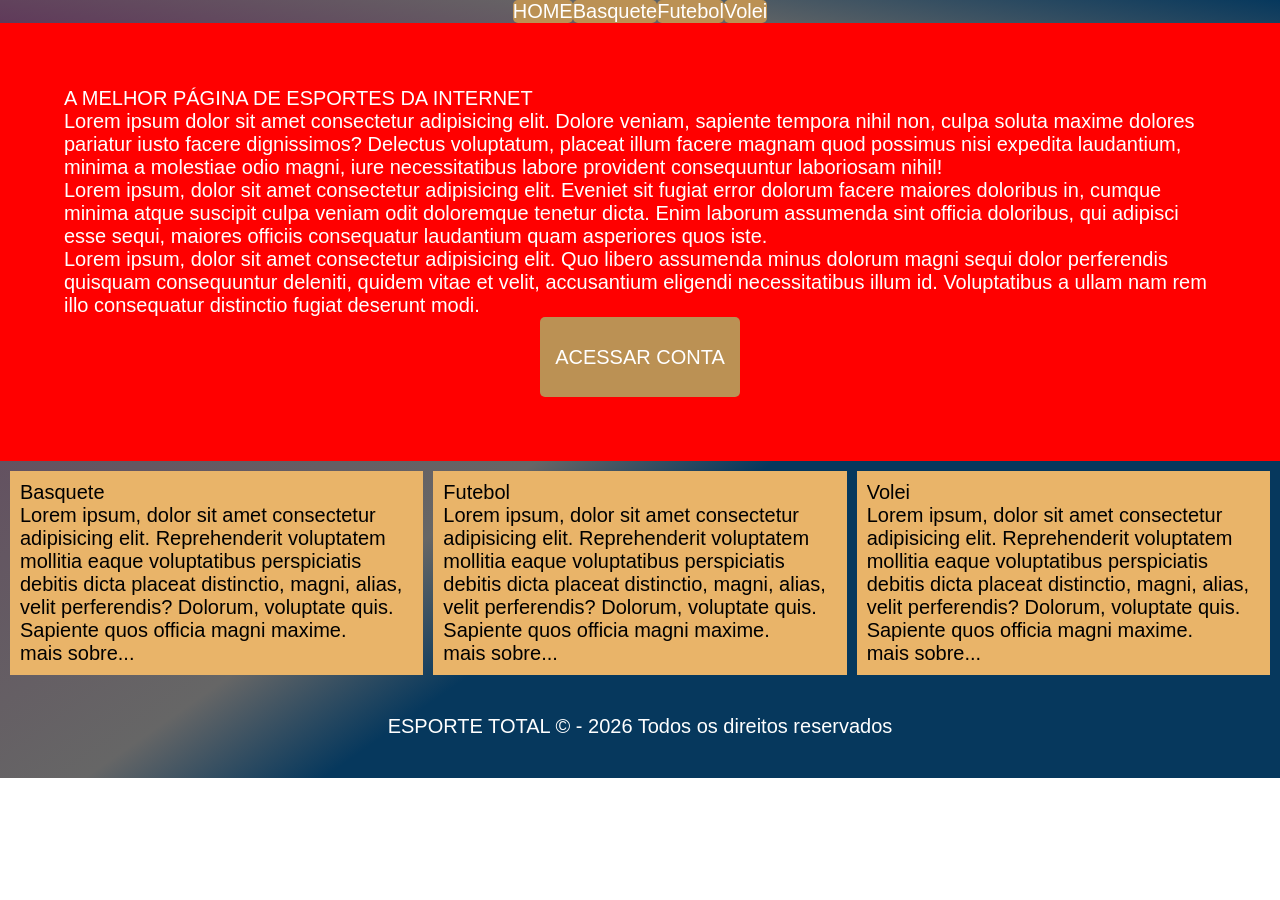
<file: index.html>
<!doctype html>
<html lang="pt-br">
  <head>
    <meta charset="UTF-8" />
    <meta name="viewport" content="width=device-width, initial-scale=1.0" />
    <title>ESPORTE TOTAL</title>
    <link rel="icon" href="./img/favicon.png" />
    <link rel="stylesheet" href="./css/main.css" />
  </head>

  <body>
    <header class="cabecalho">
      <nav aria-label="Menu de navegação principal" class="cabecalho__nav">
        <ul class="cabecalho__ul">
          <li class="cabecalho__li">
            <a
              aria-label="Acessar página"
              class="cabecalho__a cabecalho__a--active"
              href="#"
              >HOME</a
            >
          </li>
          <li class="cabecalho__li">
            <a
              aria-label="Acessar página"
              class="cabecalho__a"
              href="./paginas/basquete.html"
              >Basquete</a
            >
          </li>
          <li class="cabecalho__li">
            <a
              aria-label="Acessar página"
              class="cabecalho__a"
              href="./paginas/futebol.html"
              >Futebol</a
            >
          </li>
          <li class="cabecalho__li">
            <a
              aria-label="Acessar página"
              class="cabecalho__a"
              href="./paginas/volei.html"
              >Volei</a
            >
          </li>
        </ul>
      </nav>
    </header>

    <main class="conteudo">
      <section class="hero">
        <div class="hero__container hero__container--index">
          <h1 class="hero__title">A MELHOR PÁGINA DE ESPORTES DA INTERNET</h1>
          <p class="hero__text">
            Lorem ipsum dolor sit amet consectetur adipisicing elit. Dolore
            veniam, sapiente tempora nihil non, culpa soluta maxime dolores
            pariatur iusto facere dignissimos? Delectus voluptatum, placeat
            illum facere magnam quod possimus nisi expedita laudantium, minima a
            molestiae odio magni, iure necessitatibus labore provident
            consequuntur laboriosam nihil!
          </p>
          <p class="hero__text">
            Lorem ipsum, dolor sit amet consectetur adipisicing elit. Eveniet
            sit fugiat error dolorum facere maiores doloribus in, cumque minima
            atque suscipit culpa veniam odit doloremque tenetur dicta. Enim
            laborum assumenda sint officia doloribus, qui adipisci esse sequi,
            maiores officiis consequatur laudantium quam asperiores quos iste.
          </p>
          <p class="hero__text">
            Lorem ipsum, dolor sit amet consectetur adipisicing elit. Quo libero
            assumenda minus dolorum magni sequi dolor perferendis quisquam
            consequuntur deleniti, quidem vitae et velit, accusantium eligendi
            necessitatibus illum id. Voluptatibus a ullam nam rem illo
            consequatur distinctio fugiat deserunt modi.
          </p>
          <a class="hero__btn" href="./login.html">ACESSAR CONTA</a>
        </div>
      </section>

      <div class="conteudo__sec">
        <section class="conteudo__mod">
          <h2 class="conteudo__tit">Basquete</h2>
          <p class="conteudo__txt">
            Lorem ipsum, dolor sit amet consectetur adipisicing elit.
            Reprehenderit voluptatem mollitia eaque voluptatibus perspiciatis
            debitis dicta placeat distinctio, magni, alias, velit perferendis?
            Dolorum, voluptate quis. Sapiente quos officia magni maxime.
          </p>
          <a class="conteudo__btn" aria-label="Quer saber" href="./paginas/basquete.html"
            >mais sobre...</a
          >
        </section>
        <section class="conteudo__mod">
          <h2 class="conteudo__tit">Futebol</h2>
          <p class="conteudo__txt">
            Lorem ipsum, dolor sit amet consectetur adipisicing elit.
            Reprehenderit voluptatem mollitia eaque voluptatibus perspiciatis
            debitis dicta placeat distinctio, magni, alias, velit perferendis?
            Dolorum, voluptate quis. Sapiente quos officia magni maxime.
          </p>
          <a class="conteudo__btn" aria-label="Quer saber" href="./paginas/futebol.html">mais sobre...</a>
        </section>

        <section class="conteudo__mod">
          <h2 class="conteudo__tit">Volei</h2>
          <p class="conteudo__txt">
            Lorem ipsum, dolor sit amet consectetur adipisicing elit.
            Reprehenderit voluptatem mollitia eaque voluptatibus perspiciatis
            debitis dicta placeat distinctio, magni, alias, velit perferendis?
            Dolorum, voluptate quis. Sapiente quos officia magni maxime.
          </p>
          <a class="conteudo__btn" aria-label="Quer saber" href="./paginas/volei.html">mais sobre...</a>
        </section>

      </div>

    </main>

    <footer class="rodape">
      <p class="rodape__cpr">ESPORTE TOTAL &copy; - 2026 Todos os direitos reservados</p>
    </footer>

  </body>
</html>
</file>
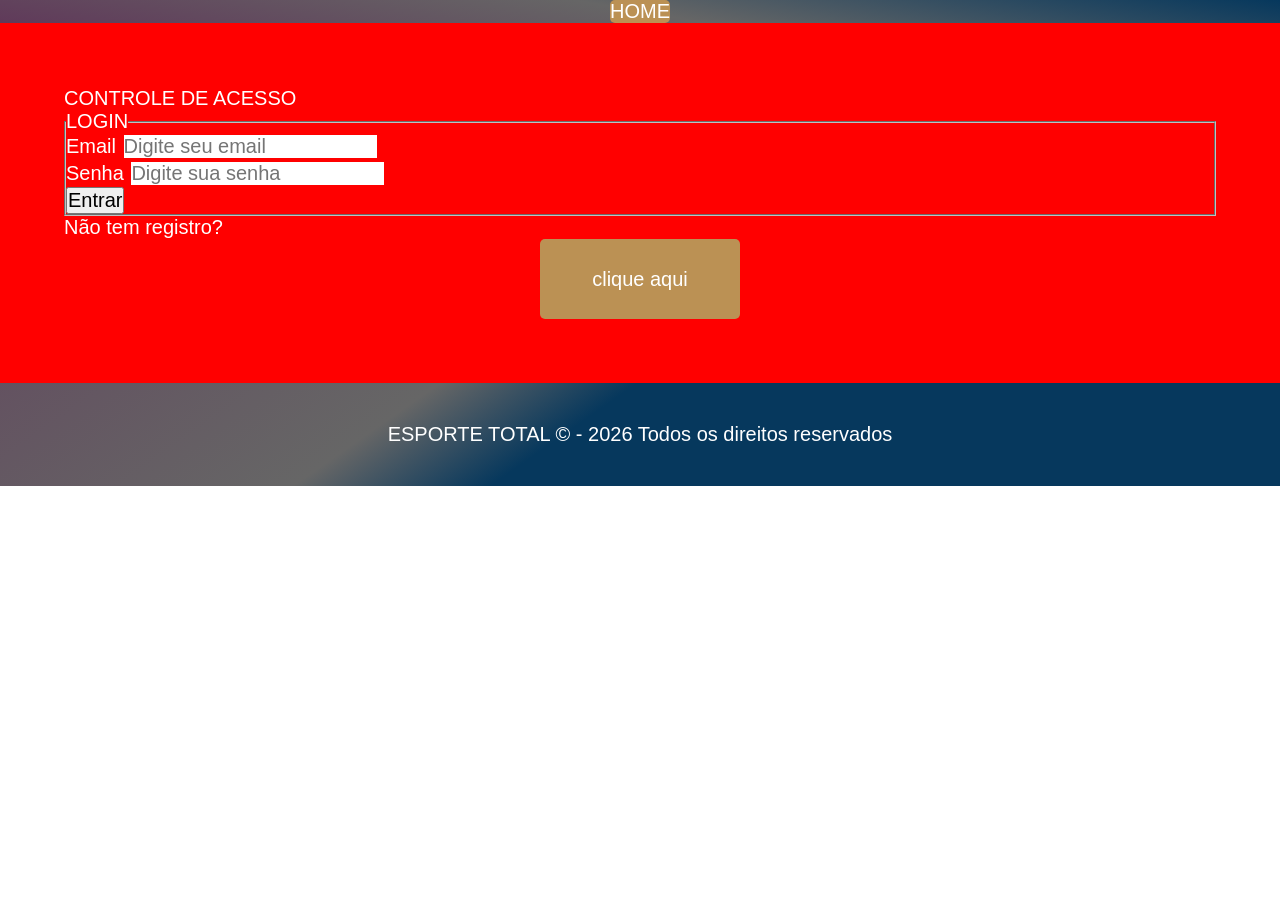
<file: login.html>
<!doctype html>
<html lang="pt-br">

<head>
    <meta charset="UTF-8" />
    <meta name="viewport" content="width=device-width, initial-scale=1.0" />
    <title>ESPORTE TOTAL - LOGIN</title>
    <link rel="icon" href="./img/favicon.png" />
    <link rel="stylesheet" href="./css/main.css" />

    <script src="./js/scripts.js" defer></script>

</head>

<body>

    <header class="cabecalho">
        <nav aria-label="Menu de navegação principal" class="cabecalho__nav">
            <ul class="cabecalho__ul">
                <li class="cabecalho__li">
                    <a aria-label="Acessar página" class="cabecalho__a cabecalho__a--active"
                        href="./index.html">HOME</a>
                </li>
            </ul>
        </nav>
    </header>

    <main class="conteudo">
        <section class="hero">
            <div class="hero__container hero__container--index">
                <h1 class="hero__title">CONTROLE DE ACESSO</h1>




                <form action="#" method="GET">
                    <fieldset>
                        <legend >LOGIN</legend>
                        <div>
                            <label for="idEmail">Email</label>
                            <input type="email" name="email" id="idEmail" placeholder="Digite seu email" minlength="13"
                                maxlength="150" required oninvalid="this.setCustomValidity('Verifique suas informações!')">
                        </div>
                        <div>
                            <label for="idSenha">Senha</label>
                            <input type="password" name="senha" id="idSenha" placeholder="Digite sua senha" minlength="5"
                                maxlength="30" required>
                        </div>
                        <div>

                            <button type="submit" id="btnEntrar">Entrar</button>
                        </div>
                    </fieldset>
                </form>

                Não tem registro?<a aria-label="Para se cadastrar no sistema." class="hero__btn"
                    href="./cadastro.html">clique aqui</a>
            </div>
        </section>
    </main>

    <footer class="rodape">
        <p class="rodape__cpr">ESPORTE TOTAL &copy; - 2026 Todos os direitos reservados</p>
    </footer>
 
</body>

</html>
</file>
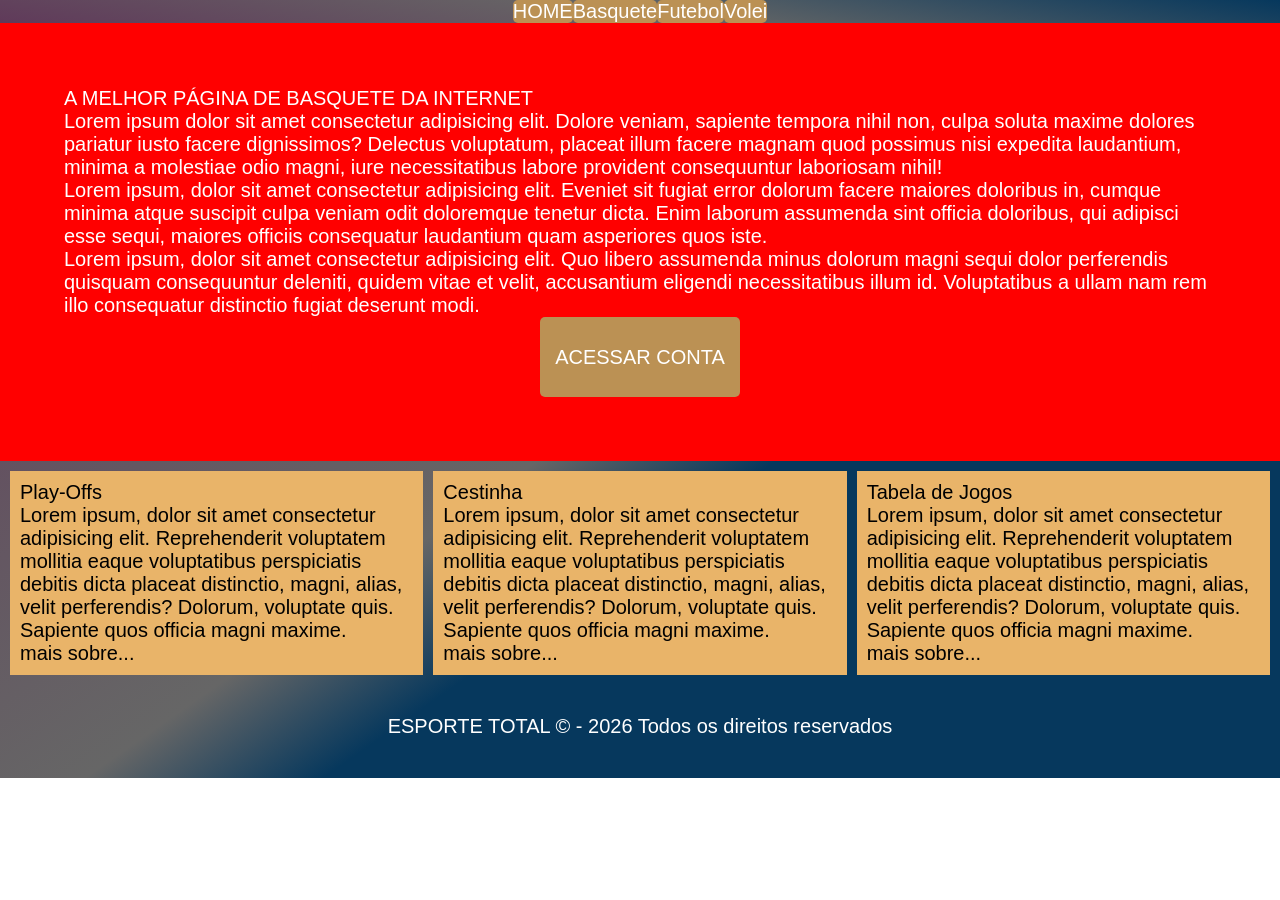
<file: paginas/basquete.html>
<!doctype html>
<html lang="pt-br">
  <head>
    <meta charset="UTF-8" />
    <meta name="viewport" content="width=device-width, initial-scale=1.0" />
    <title>ESPORTE TOTAL - BASQUETE</title>
    <link rel="icon" href="../img/favicon.png" />
    <link rel="stylesheet" href="../css/main.css" />
  </head>

  <body>
    <header class="cabecalho">
      <nav aria-label="Menu de navegação principal" class="cabecalho__nav">
        <ul class="cabecalho__ul">
          <li class="cabecalho__li">
            <a
              aria-label="Acessar página"
              class="cabecalho__a cabecalho__a--active"
              href="../index.html"
              >HOME</a
            >
          </li>
          <li class="cabecalho__li">
            <a
              aria-label="Acessar página"
              class="cabecalho__a"
              href="./basquete.html"
              >Basquete</a
            >
          </li>
          <li class="cabecalho__li">
            <a
              aria-label="Acessar página"
              class="cabecalho__a"
              href="./futebol.html"
              >Futebol</a
            >
          </li>
          <li class="cabecalho__li">
            <a
              aria-label="Acessar página"
              class="cabecalho__a"
              href="./volei.html"
              >Volei</a
            >
          </li>
        </ul>
      </nav>
    </header>

    <main class="conteudo">
      <section class="hero">
        <div class="hero__container hero__container--basquete">
          <h1 class="hero__title">A MELHOR PÁGINA DE BASQUETE DA INTERNET</h1>
          <p class="hero__text">
            Lorem ipsum dolor sit amet consectetur adipisicing elit. Dolore
            veniam, sapiente tempora nihil non, culpa soluta maxime dolores
            pariatur iusto facere dignissimos? Delectus voluptatum, placeat
            illum facere magnam quod possimus nisi expedita laudantium, minima a
            molestiae odio magni, iure necessitatibus labore provident
            consequuntur laboriosam nihil!
          </p>
          <p class="hero__text">
            Lorem ipsum, dolor sit amet consectetur adipisicing elit. Eveniet
            sit fugiat error dolorum facere maiores doloribus in, cumque minima
            atque suscipit culpa veniam odit doloremque tenetur dicta. Enim
            laborum assumenda sint officia doloribus, qui adipisci esse sequi,
            maiores officiis consequatur laudantium quam asperiores quos iste.
          </p>
          <p class="hero__text">
            Lorem ipsum, dolor sit amet consectetur adipisicing elit. Quo libero
            assumenda minus dolorum magni sequi dolor perferendis quisquam
            consequuntur deleniti, quidem vitae et velit, accusantium eligendi
            necessitatibus illum id. Voluptatibus a ullam nam rem illo
            consequatur distinctio fugiat deserunt modi.
          </p>
          <a class="hero__btn" href="#">ACESSAR CONTA</a>
        </div>
      </section>

      <div class="conteudo__sec">
        <section class="conteudo__mod">
          <h2 class="conteudo__tit">Play-Offs</h2>
          <p class="conteudo__txt">
            Lorem ipsum, dolor sit amet consectetur adipisicing elit.
            Reprehenderit voluptatem mollitia eaque voluptatibus perspiciatis
            debitis dicta placeat distinctio, magni, alias, velit perferendis?
            Dolorum, voluptate quis. Sapiente quos officia magni maxime.
          </p>
          <a class="conteudo__btn" aria-label="Quer saber" href="./paginas/basquete.html"
            >mais sobre...</a
          >
        </section>
        <section class="conteudo__mod">
          <h2 class="conteudo__tit">Cestinha</h2>
          <p class="conteudo__txt">
            Lorem ipsum, dolor sit amet consectetur adipisicing elit.
            Reprehenderit voluptatem mollitia eaque voluptatibus perspiciatis
            debitis dicta placeat distinctio, magni, alias, velit perferendis?
            Dolorum, voluptate quis. Sapiente quos officia magni maxime.
          </p>
          <a class="conteudo__btn" aria-label="Quer saber" href="./paginas/futebol.html">mais sobre...</a>
        </section>

        <section class="conteudo__mod">
          <h2 class="conteudo__tit">Tabela de Jogos</h2>
          <p class="conteudo__txt">
            Lorem ipsum, dolor sit amet consectetur adipisicing elit.
            Reprehenderit voluptatem mollitia eaque voluptatibus perspiciatis
            debitis dicta placeat distinctio, magni, alias, velit perferendis?
            Dolorum, voluptate quis. Sapiente quos officia magni maxime.
          </p>
          <a class="conteudo__btn" aria-label="Quer saber" href="./paginas/volei.html">mais sobre...</a>
        </section>

      </div>

    </main>

    <footer class="rodape">
      <p class="rodape__cpr">ESPORTE TOTAL &copy; - 2026 Todos os direitos reservados</p>
    </footer>

  </body>
</html>
</file>
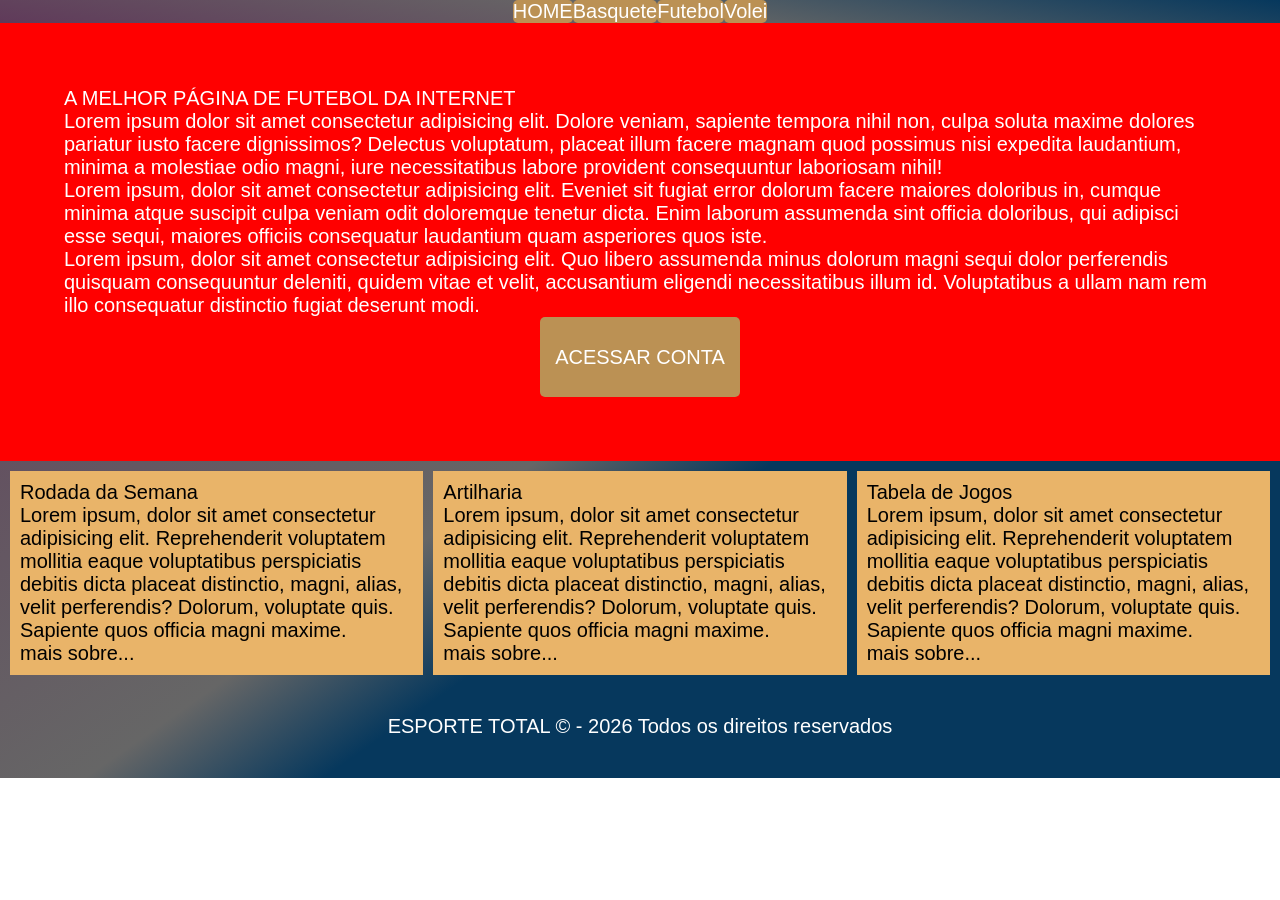
<file: paginas/futebol.html>
<!doctype html>
<html lang="pt-br">
  <head>
    <meta charset="UTF-8" />
    <meta name="viewport" content="width=device-width, initial-scale=1.0" />
    <title>ESPORTE TOTAL - FUTEBOL</title>
    <link rel="icon" href="../img/favicon.png" />
    <link rel="stylesheet" href="../css/main.css" />
  </head>

  <body>
    <header class="cabecalho">
      <nav aria-label="Menu de navegação principal" class="cabecalho__nav">
        <ul class="cabecalho__ul">
          <li class="cabecalho__li">
            <a
              aria-label="Acessar página"
              class="cabecalho__a cabecalho__a--active"
              href="../index.html"
              >HOME</a
            >
          </li>
          <li class="cabecalho__li">
            <a
              aria-label="Acessar página"
              class="cabecalho__a"
              href="./basquete.html"
              >Basquete</a
            >
          </li>
          <li class="cabecalho__li">
            <a
              aria-label="Acessar página"
              class="cabecalho__a"
              href="./futebol.html"
              >Futebol</a
            >
          </li>
          <li class="cabecalho__li">
            <a
              aria-label="Acessar página"
              class="cabecalho__a"
              href="./volei.html"
              >Volei</a
            >
          </li>
        </ul>
      </nav>
    </header>

    <main class="conteudo">
      <section class="hero">
        <div class="hero__container hero__container--futebol">
          <h1 class="hero__title">A MELHOR PÁGINA DE FUTEBOL DA INTERNET</h1>
          <p class="hero__text">
            Lorem ipsum dolor sit amet consectetur adipisicing elit. Dolore
            veniam, sapiente tempora nihil non, culpa soluta maxime dolores
            pariatur iusto facere dignissimos? Delectus voluptatum, placeat
            illum facere magnam quod possimus nisi expedita laudantium, minima a
            molestiae odio magni, iure necessitatibus labore provident
            consequuntur laboriosam nihil!
          </p>
          <p class="hero__text">
            Lorem ipsum, dolor sit amet consectetur adipisicing elit. Eveniet
            sit fugiat error dolorum facere maiores doloribus in, cumque minima
            atque suscipit culpa veniam odit doloremque tenetur dicta. Enim
            laborum assumenda sint officia doloribus, qui adipisci esse sequi,
            maiores officiis consequatur laudantium quam asperiores quos iste.
          </p>
          <p class="hero__text">
            Lorem ipsum, dolor sit amet consectetur adipisicing elit. Quo libero
            assumenda minus dolorum magni sequi dolor perferendis quisquam
            consequuntur deleniti, quidem vitae et velit, accusantium eligendi
            necessitatibus illum id. Voluptatibus a ullam nam rem illo
            consequatur distinctio fugiat deserunt modi.
          </p>
          <a class="hero__btn" href="#">ACESSAR CONTA</a>
        </div>
      </section>

      <div class="conteudo__sec">
        <section class="conteudo__mod">
          <h2 class="conteudo__tit">Rodada da Semana</h2>
          <p class="conteudo__txt">
            Lorem ipsum, dolor sit amet consectetur adipisicing elit.
            Reprehenderit voluptatem mollitia eaque voluptatibus perspiciatis
            debitis dicta placeat distinctio, magni, alias, velit perferendis?
            Dolorum, voluptate quis. Sapiente quos officia magni maxime.
          </p>
          <a class="conteudo__btn" aria-label="Quer saber" href="./paginas/basquete.html"
            >mais sobre...</a
          >
        </section>
        <section class="conteudo__mod">
          <h2 class="conteudo__tit">Artilharia</h2>
          <p class="conteudo__txt">
            Lorem ipsum, dolor sit amet consectetur adipisicing elit.
            Reprehenderit voluptatem mollitia eaque voluptatibus perspiciatis
            debitis dicta placeat distinctio, magni, alias, velit perferendis?
            Dolorum, voluptate quis. Sapiente quos officia magni maxime.
          </p>
          <a class="conteudo__btn" aria-label="Quer saber" href="./paginas/futebol.html">mais sobre...</a>
        </section>

        <section class="conteudo__mod">
          <h2 class="conteudo__tit">Tabela de Jogos</h2>
          <p class="conteudo__txt">
            Lorem ipsum, dolor sit amet consectetur adipisicing elit.
            Reprehenderit voluptatem mollitia eaque voluptatibus perspiciatis
            debitis dicta placeat distinctio, magni, alias, velit perferendis?
            Dolorum, voluptate quis. Sapiente quos officia magni maxime.
          </p>
          <a class="conteudo__btn" aria-label="Quer saber" href="./paginas/volei.html">mais sobre...</a>
        </section>

      </div>

    </main>

    <footer class="rodape">
      <p class="rodape__cpr">ESPORTE TOTAL &copy; - 2026 Todos os direitos reservados</p>
    </footer>

  </body>
</html>
</file>
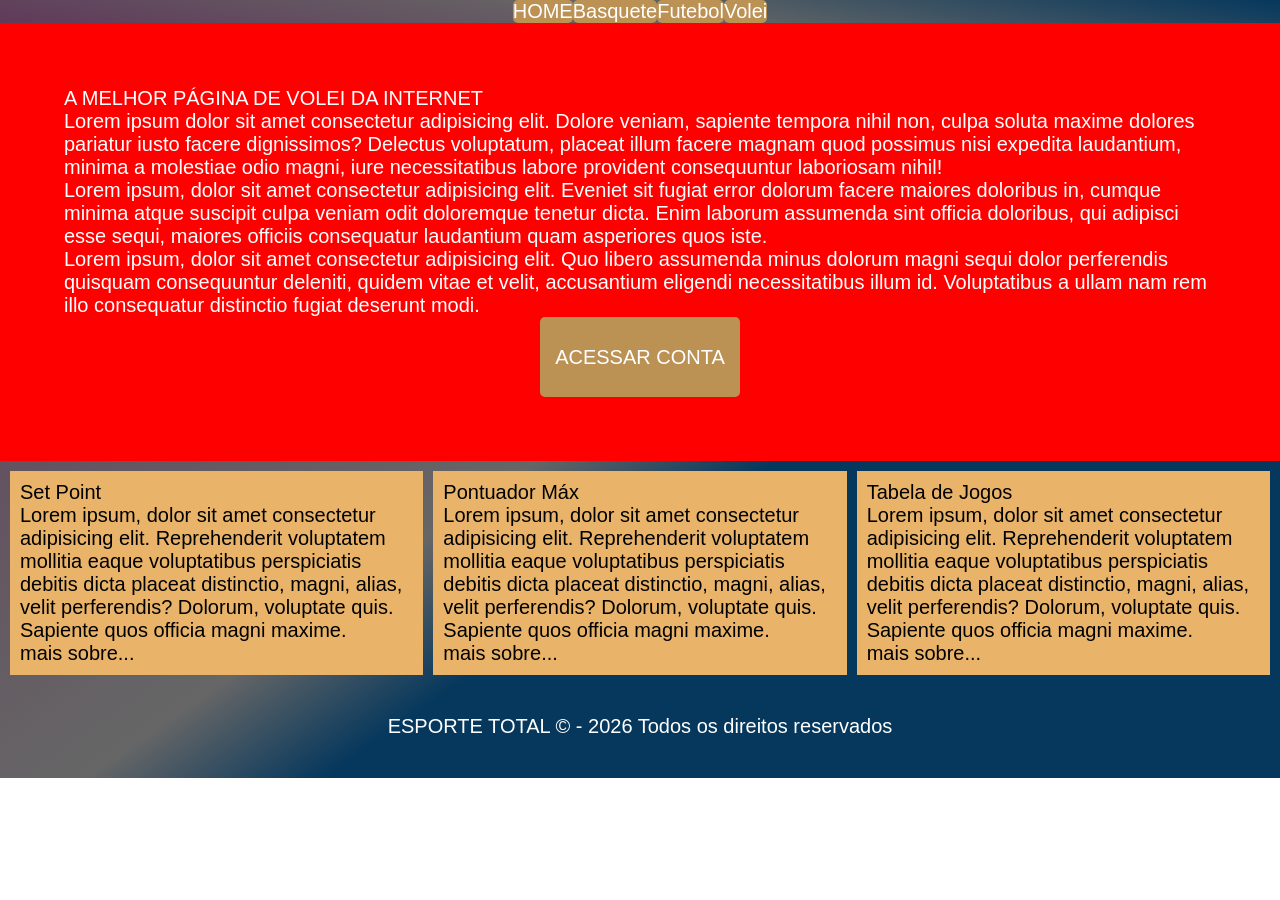
<file: paginas/volei.html>
<!doctype html>
<html lang="pt-br">
  <head>
    <meta charset="UTF-8" />
    <meta name="viewport" content="width=device-width, initial-scale=1.0" />
    <title>ESPORTE TOTAL - VOLEI</title>
    <link rel="icon" href="../img/favicon.png" />
    <link rel="stylesheet" href="../css/main.css" />
  </head>

  <body>
    <header class="cabecalho">
      <nav aria-label="Menu de navegação principal" class="cabecalho__nav">
        <ul class="cabecalho__ul">
          <li class="cabecalho__li">
            <a
              aria-label="Acessar página"
              class="cabecalho__a cabecalho__a--active"
              href="../index.html"
              >HOME</a
            >
          </li>
          <li class="cabecalho__li">
            <a
              aria-label="Acessar página"
              class="cabecalho__a"
              href="./basquete.html"
              >Basquete</a
            >
          </li>
          <li class="cabecalho__li">
            <a
              aria-label="Acessar página"
              class="cabecalho__a"
              href="./futebol.html"
              >Futebol</a
            >
          </li>
          <li class="cabecalho__li">
            <a
              aria-label="Acessar página"
              class="cabecalho__a"
              href="./volei.html"
              >Volei</a
            >
          </li>
        </ul>
      </nav>
    </header>

    <main class="conteudo">
      <section class="hero">
        <div class="hero__container">
          <h1 class="hero__title">A MELHOR PÁGINA DE VOLEI DA INTERNET</h1>
          <p class="hero__text">
            Lorem ipsum dolor sit amet consectetur adipisicing elit. Dolore
            veniam, sapiente tempora nihil non, culpa soluta maxime dolores
            pariatur iusto facere dignissimos? Delectus voluptatum, placeat
            illum facere magnam quod possimus nisi expedita laudantium, minima a
            molestiae odio magni, iure necessitatibus labore provident
            consequuntur laboriosam nihil!
          </p>
          <p class="hero__text">
            Lorem ipsum, dolor sit amet consectetur adipisicing elit. Eveniet
            sit fugiat error dolorum facere maiores doloribus in, cumque minima
            atque suscipit culpa veniam odit doloremque tenetur dicta. Enim
            laborum assumenda sint officia doloribus, qui adipisci esse sequi,
            maiores officiis consequatur laudantium quam asperiores quos iste.
          </p>
          <p class="hero__text">
            Lorem ipsum, dolor sit amet consectetur adipisicing elit. Quo libero
            assumenda minus dolorum magni sequi dolor perferendis quisquam
            consequuntur deleniti, quidem vitae et velit, accusantium eligendi
            necessitatibus illum id. Voluptatibus a ullam nam rem illo
            consequatur distinctio fugiat deserunt modi.
          </p>
          <a class="hero__btn" href="#">ACESSAR CONTA</a>
        </div>
      </section>

      <div class="conteudo__sec">
        <section class="conteudo__mod">
          <h2 class="conteudo__tit">Set Point</h2>
          <p class="conteudo__txt">
            Lorem ipsum, dolor sit amet consectetur adipisicing elit.
            Reprehenderit voluptatem mollitia eaque voluptatibus perspiciatis
            debitis dicta placeat distinctio, magni, alias, velit perferendis?
            Dolorum, voluptate quis. Sapiente quos officia magni maxime.
          </p>
          <a class="conteudo__btn" aria-label="Quer saber" href="./paginas/basquete.html"
            >mais sobre...</a
          >
        </section>
        <section class="conteudo__mod">
          <h2 class="conteudo__tit">Pontuador Máx</h2>
          <p class="conteudo__txt">
            Lorem ipsum, dolor sit amet consectetur adipisicing elit.
            Reprehenderit voluptatem mollitia eaque voluptatibus perspiciatis
            debitis dicta placeat distinctio, magni, alias, velit perferendis?
            Dolorum, voluptate quis. Sapiente quos officia magni maxime.
          </p>
          <a class="conteudo__btn" aria-label="Quer saber" href="./paginas/futebol.html">mais sobre...</a>
        </section>

        <section class="conteudo__mod">
          <h2 class="conteudo__tit">Tabela de Jogos</h2>
          <p class="conteudo__txt">
            Lorem ipsum, dolor sit amet consectetur adipisicing elit.
            Reprehenderit voluptatem mollitia eaque voluptatibus perspiciatis
            debitis dicta placeat distinctio, magni, alias, velit perferendis?
            Dolorum, voluptate quis. Sapiente quos officia magni maxime.
          </p>
          <a class="conteudo__btn" aria-label="Quer saber" href="./paginas/volei.html">mais sobre...</a>
        </section>

      </div>

    </main>

    <footer class="rodape">
      <p class="rodape__cpr">ESPORTE TOTAL &copy; - 2026 Todos os direitos reservados</p>
    </footer>

  </body>
</html>
</file>
<file: css/main.css>
@import url("./base.css");
@import url("./cabecalho.css");
@import url("./hero.css");
@import url("./conteudo.css");
@import url("./rodape.css");
@import url("./tratativas.css");
</file>
